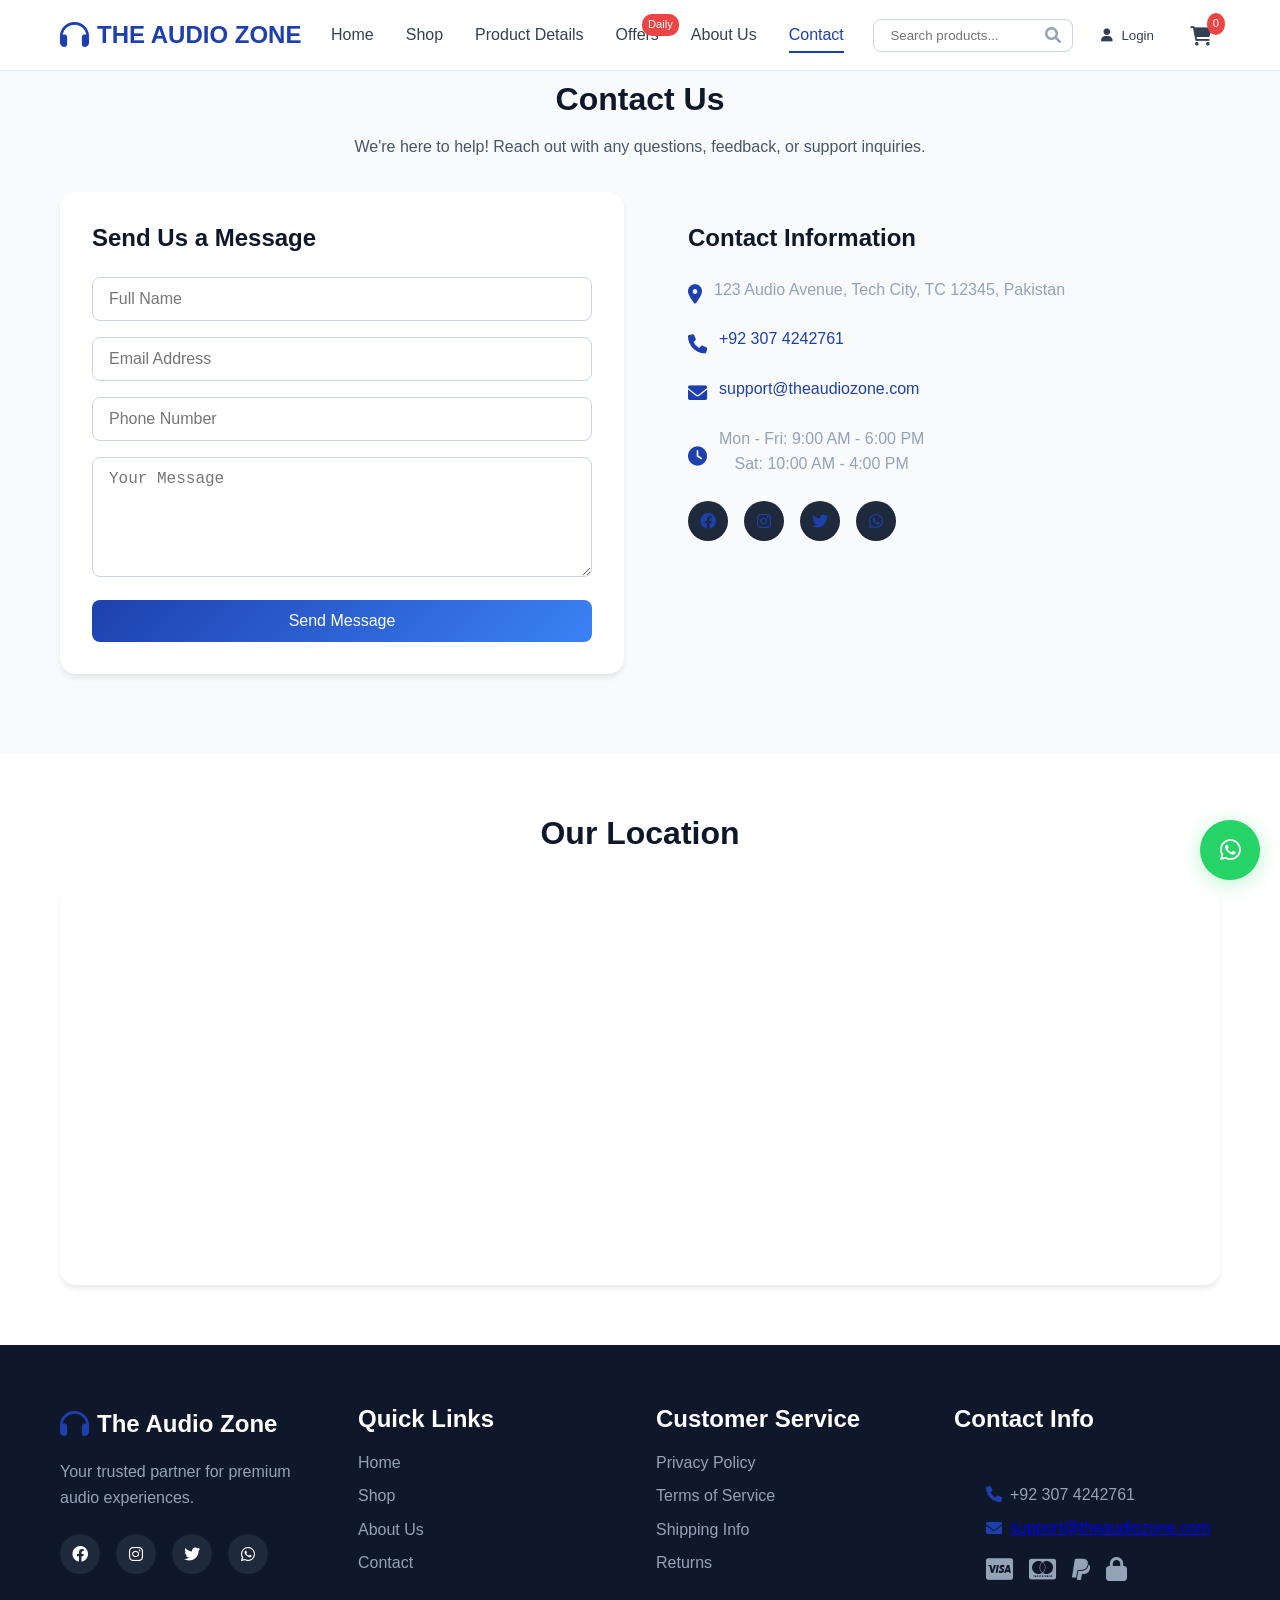
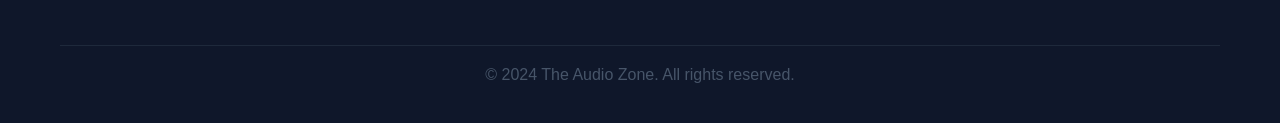
<file: contact.html>
<!DOCTYPE html>
<html lang="en">

<head>
    <meta charset="UTF-8">
    <meta name="viewport" content="width=device-width, initial-scale=1.0">
    <link rel="icon" href="" type="image/png">
    <title>Contact Us - The Audio Zone</title>
    <meta name="description" content="Get in touch with The Audio Zone for inquiries, support, or feedback about our premium earbuds and audio accessories.">
    <meta name="keywords" content="contact, earbuds, audio, support, headphones, The Audio Zone">
    <link rel="stylesheet" href="./contact.css">
    <link rel="stylesheet" href="styles.css">
    <link rel="stylesheet" href="https://cdnjs.cloudflare.com/ajax/libs/font-awesome/6.0.0/css/all.min.css">
</head>

<body>
    <!-- Navigation -->
    <nav class="navbar" id="navbar">
        <div class="nav-container">
            <div class="nav-logo">
                <i class="fas fa-headphones"></i>
                <span>THE AUDIO ZONE</span>
            </div>
            
            <div class="nav-menu" id="nav-menu">
                <a href="index.html" class="nav-link">Home</a>
                <a href="shop.html" class="nav-link">Shop</a>
                <a href="poduct_details.html" class="nav-link">Product Details</a>
                <a href="#offers" class="nav-link offers-link">
                    Offers <span class="offer-badge">Daily</span>
                </a>
                <a href="about.html" class="nav-link">About Us</a>
                <a href="contact.html" class="nav-link active">Contact</a>
            </div>

            <div class="nav-actions">
                <div class="search-container">
                    <input type="text" id="search-input" placeholder="Search products..." class="search-input">
                    <i class="fas fa-search search-icon"></i>
                </div>
                
                <div class="user-menu">
                    <button class="auth-btn" id="auth-btn">
                        <i class="fas fa-user"></i>
                        <span id="auth-text">Login</span>
                    </button>
                    <div class="user-dropdown" id="user-dropdown">
                        <a href="#" id="account-link">My Account</a>
                        <a href="#" id="wishlist-link">Wishlist</a>
                        <a href="#" id="logout-btn">Logout</a>
                    </div>
                </div>

                <div class="cart-container">
                    <a href="cart.html" class="cart-link">
                        <i class="fas fa-shopping-cart"></i>
                        <span class="cart-count" id="cart-count">0</span>
                    </a>
                </div>
            </div>

            <div class="hamburger" id="hamburger">
                <span></span>
                <span></span>
                <span></span>
            </div>
        </div>
    </nav>

    <!-- Contact Section -->
    <section class="contact" id="contact">
        <div class="container">
            <h2>Contact Us</h2>
            <p>We're here to help! Reach out with any questions, feedback, or support inquiries.</p>
            <div class="contact-content">
                <div class="contact-form">
                    <h3>Send Us a Message</h3>
                    <form id="contact-form">
                        <div class="form-group">
                            <input type="text" id="contact-name" placeholder="Full Name" required>
                        </div>
                        <div class="form-group">
                            <input type="email" id="contact-email" placeholder="Email Address" required>
                        </div>
                        <div class="form-group">
                            <input type="tel" id="contact-phone" placeholder="Phone Number">
                        </div>
                        <div class="form-group">
                            <textarea id="contact-message" placeholder="Your Message" rows="5" required></textarea>
                        </div>
                        <button type="submit" class="btn btn-primary btn-full">Send Message</button>
                    </form>
                </div>
                <div class="contact-info">
                    <h3>Contact Information</h3>
                    <div class="info-item">
                        <i class="fas fa-map-marker-alt"></i>
                        <p>123 Audio Avenue, Tech City, TC 12345, Pakistan</p>
                    </div>
                    <div class="info-item">
                        <i class="fas fa-phone"></i>
                        <p><a href="tel:+923074242761">+92 307 4242761</a></p>
                    </div>
                    <div class="info-item">
                        <i class="fas fa-envelope"></i>
                        <p><a href="mailto:support@theaudiozone.com">support@theaudiozone.com</a></p>
                    </div>
                    <div class="info-item">
                        <i class="fas fa-clock"></i>
                        <p>Mon - Fri: 9:00 AM - 6:00 PM<br>Sat: 10:00 AM - 4:00 PM</p>
                    </div>
                    <div class="social-links">
                        <a href="https://www.facebook.com/your-earbuds-page" target="_blank" aria-label="Facebook">
                            <i class="fab fa-facebook"></i>
                        </a>
                        <a href="#" target="_blank" aria-label="Instagram">
                            <i class="fab fa-instagram"></i>
                        </a>
                        <a href="#" target="_blank" aria-label="Twitter">
                            <i class="fab fa-twitter"></i>
                        </a>
                        <a href="https://wa.me/923074242761" target="_blank" aria-label="WhatsApp">
                            <i class="fab fa-whatsapp"></i>
                        </a>
                    </div>
                </div>
            </div>
        </div>
    </section>

    <!-- Location Map Section -->
    <section class="location">
        <div class="container">
            <h2>Our Location</h2>
            <div class="map-container">
                <iframe 
                    src="https://www.google.com/maps/embed?pb=!1m18!1m12!1m3!1d3151.835434509374!2d144.9537363153167!3d-37.81627927975171!2m3!1f0!2f0!3f0!3m2!1i1024!2i768!4f13.1!3m3!1m2!1s0x0%3A0x0!2zMzfCsDU5JzQ2LjMiUyAxNDTCsDU3JzEzLjUiRQ!5e0!3m2!1sen!2sus!4v1634567891234!5m2!1sen!2sus" 
                    width="100%" 
                    height="400" 
                    style="border:0;" 
                    allowfullscreen="" 
                    loading="lazy"
                    aria-label="The Audio Zone Location Map">
                </iframe>
            </div>
        </div>
    </section>

    <!-- Footer -->
    <footer class="footer">
        <div class="container">
            <div class="footer-content">
                <div class="footer-section">
                    <div class="footer-logo">
                        <i class="fas fa-headphones"></i>
                        <span>The Audio Zone</span>
                    </div>
                    <p>Your trusted partner for premium audio experiences.</p>
                    <div class="social-links">
                        <a href="https://www.facebook.com/your-earbuds-page" target="_blank" aria-label="Facebook">
                            <i class="fab fa-facebook"></i>
                        </a>
                        <a href="#" target="_blank" aria-label="Instagram">
                            <i class="fab fa-instagram"></i>
                        </a>
                        <a href="#" target="_blank" aria-label="Twitter">
                            <i class="fab fa-twitter"></i>
                        </a>
                        <a href="https://wa.me/923074242761" target="_blank" aria-label="WhatsApp">
                            <i class="fab fa-whatsapp"></i>
                        </a>
                    </div>
                </div>
                
                <div class="footer-section">
                    <h3>Quick Links</h3>
                    <ul>
                        <li><a href="index.html">Home</a></li>
                        <li><a href="shop.html">Shop</a></li>
                        <li><a href="about.html">About Us</a></li>
                        <li><a href="contact.html">Contact</a></li>
                    </ul>
                </div>
                
                <div class="footer-section">
                    <h3>Customer Service</h3>
                    <ul>
                        <li><a href="#">Privacy Policy</a></li>
                        <li><a href="#">Terms of Service</a></li>
                        <li><a href="#">Shipping Info</a></li>
                        <li><a href="#">Returns</a></li>
                    </ul>
                </div>
                
                <div class="footer-section">
                    <h3>Contact Info</h3>
                    <div class="contact-info">
                        <p><i class="fas fa-phone"></i> +92 307 4242761</p>
                        <p><i class="fas fa-envelope"></i> <a href="mailto:support@theaudiozone.com">support@theaudiozone.com</a></p>
                        <div class="payment-badges">
                            <i class="fab fa-cc-visa"></i>
                            <i class="fab fa-cc-mastercard"></i>
                            <i class="fab fa-paypal"></i>
                            <i class="fas fa-lock"></i>
                        </div>
                    </div>
                </div>
            </div>
            
            <div class="footer-bottom">
                <p>&copy; 2024 The Audio Zone. All rights reserved.</p>
            </div>
        </div>
    </footer>

    <!-- Auth Modal -->
    <div class="modal" id="auth-modal">
        <div class="modal-content">
            <span class="close" id="modal-close">&times;</span>
            
            <!-- Login Form -->
            <div class="auth-form" id="login-form">
                <h2>Login</h2>
                <form id="login-form-element">
                    <div class="form-group">
                        <input type="email" id="login-email" placeholder="Email" required>
                    </div>
                    <div class="form-group">
                        <input type="password" id="login-password" placeholder="Password" required>
                    </div>
                    <button type="submit" class="btn btn-primary btn-full">Login</button>
                </form>
                <p>Don't have an account? <a href="#" id="show-signup">Sign up</a></p>
            </div>
            
            <!-- Signup Form -->
            <div class="auth-form" id="signup-form" style="display: none;">
                <h2>Sign Up</h2>
                <form id="signup-form-element">
                    <div class="form-group">
                        <input type="text" id="signup-name" placeholder="Full Name" required>
                    </div>
                    <div class="form-group">
                        <input type="email" id="signup-email" placeholder="Email" required>
                    </div>
                    <div class="form-group">
                        <input type="tel" id="signup-phone" placeholder="Phone Number" required>
                    </div>
                    <div class="form-group">
                        <input type="password" id="signup-password" placeholder="Password" required minlength="6">
                    </div>
                    <button type="submit" class="btn btn-primary btn-full">Sign Up</button>
                </form>
                <p>Already have an account? <a href="#" id="show-login">Login</a></p>
            </div>
        </div>
    </div>

    <!-- Live Chat Button -->
    <div class="live-chat" id="live-chat">
        <a href="https://wa.me/923074242761" target="_blank" aria-label="Live Chat Support">
            <i class="fab fa-whatsapp"></i>
        </a>
    </div>

    <script src="./script.js"></script>
     <script src="./contact.js"></script>
</body>

</html>
</file>
<file: contact.css>
/* Reset and Base Styles */
* {
    margin: 0;
    padding: 0;
    box-sizing: border-box;
}

:root {
    --primary-color: #1e40af;
    --secondary-color: #3b82f6;
    --accent-color: #60a5fa;
    --dark-color: #1f2937;
    --light-color: #f8fafc;
    --white: #ffffff;
    --gray-100: #f1f5f9;
    --gray-200: #e2e8f0;
    --gray-300: #cbd5e1;
    --gray-400: #94a3b8;
    --gray-500: #64748b;
    --gray-600: #475569;
    --gray-700: #334155;
    --gray-800: #1e293b;
    --gray-900: #0f172a;
    --success-color: #10b981;
    --warning-color: #f59e0b;
    --error-color: #ef4444;
    --border-radius: 8px;
    --box refrigeratorshadow: 0 4px 6px -1px rgba(0, 0, 0, 0.1);
    --transition: all 0.3s ease;
}

body {
    font-family: 'Segoe UI', Tahoma, Geneva, Verdana, sans-serif;
    line-height: 1.6;
    color: var(--gray-800);
    background-color: var(--white);
    transition: var(--transition);
}

body.dark-mode {
    background-color: var(--gray-900);
    color: var(--gray-100);
}

.container {
    max-width: 1200px;
    margin: 0 auto;
    padding: 0 20px;
}

/* Typography */
h1, h2, h3, h4, h5, h6 {
    font-weight: 600;
    line-height: 1.2;
    margin-bottom: 1rem;
    color: var(--gray-900);
}

body.dark-mode h1,
body.dark-mode h2,
body.dark-mode h3,
body.dark-mode h4,
body.dark-mode h5,
body.dark-mode h6 {
    color: var(--gray-100);
}

h1 { font-size: 2.5rem; }
h2 { font-size: 2rem; }
h3 { font-size: 1.5rem; }
h4 { font-size: 1.25rem; }

p {
    margin-bottom: 1rem;
    color: var(--gray-600);
}

body.dark-mode p {
    color: var(--gray-400);
}

/* Buttons */
.btn {
    display: inline-flex;
    align-items: center;
    justify-content: center;
    padding: 12px 24px;
    border: none;
    border-radius: var(--border-radius);
    font-size: 1rem;
    font-weight: 500;
    text-decoration: none;
    cursor: pointer;
    transition: var(--transition);
    gap: 8px;
}

.btn-primary {
    background: linear-gradient(135deg, var(--primary-color), var(--secondary-color));
    color: var(--white);
}

.btn-primary:hover {
    transform: translateY(-2px);
    box-shadow: 0 8px 25px rgba(30, 64, 175, 0.3);
}

.btn-full {
    width: 100%;
}

/* Navigation */
.navbar {
    position: fixed;
    top: 0;
    left: 0;
    right: 0;
    background: rgba(255, 255, 255, 0.95);
    backdrop-filter: blur(10px);
    border-bottom: 1px solid var(--gray-200);
    z-index: 1000;
    transition: var(--transition);
}

body.dark-mode .navbar {
    background: rgba(31, 41, 55, 0.95);
    border-bottom: 1px solid var(--gray-800);
}

.nav-container {
    display: flex;
    align-items: center;
    justify-content: space-between;
    padding: 1rem 20px;
    max-width: 1200px;
    margin: 0 auto;
}

.nav-logo {
    display: flex;
    align-items: center;
    gap: 8px;
    font-size: 1.5rem;
    font-weight: 700;
    color: var(--primary-color);
}

.nav-logo i {
    font-size: 1.8rem;
}

.nav-menu {
    display: flex;
    align-items: center;
    gap: 2rem;
}

.nav-link {
    text-decoration: none;
    color: var(--gray-700);
    font-weight: 500;
    transition: var(--transition);
    position: relative;
}

body.dark-mode .nav-link {
    color: var(--gray-300);
}

.nav-link:hover,
.nav-link.active {
    color: var(--primary-color);
}

.nav-link::after {
    content: '';
    position: absolute;
    bottom: -5px;
    left: 0;
    width: 0;
    height: 2px;
    background: var(--primary-color);
    transition: var(--transition);
}

.nav-link:hover::after,
.nav-link.active::after {
    width: 100%;
}

.offers-link {
    position: relative;
}

.offer-badge {
    position: absolute;
    top: -8px;
    right: -20px;
    background: var(--error-color);
    color: var(--white);
    font-size: 0.7rem;
    padding: 2px 6px;
    border-radius: 10px;
    animation: pulse 2s infinite;
}

@keyframes pulse {
    0%, 100% { transform: scale(1); }
    50% { transform: scale(1.1); }
}

.nav-actions {
    display: flex;
    align-items: center;
    gap: 1rem;
}

.search-container {
    position: relative;
}

.search-input {
    padding: 8px 40px 8px 16px;
    border: 1px solid var(--gray-300);
    border-radius: var(--border-radius);
    width: 200px;
    transition: var(--transition);
}

body.dark-mode .search-input {
    background: var(--gray-800);
    border-color: var(--gray-700);
    color: var(--gray-100);
}

.search-input:focus {
    outline: none;
    border-color: var(--primary-color);
    box-shadow: 0 0 0 3px rgba(30, 64, 175, 0.1);
}

.search-icon {
    position: absolute;
    right: 12px;
    top: 50%;
    transform: translateY(-50%);
    color: var(--gray-400);
}

body.dark-mode .search-icon {
    color: var(--gray-300);
}

.user-menu {
    position: relative;
}

.auth-btn {
    background: none;
    border: none;
    display: flex;
    align-items: center;
    gap: 8px;
    color: var(--gray-700);
    cursor: pointer;
    padding: 8px 12px;
    border-radius: var(--border-radius);
    transition: var(--transition);
}

body.dark-mode .auth-btn {
    color: var(--gray-300);
}

.auth-btn:hover {
    background: var(--gray-100);
}

body.dark-mode .auth-btn:hover {
    background: var(--gray-800);
}

.user-dropdown {
    position: absolute;
    top: 100%;
    right: 0;
    background: var(--white);
    border: 1px solid var(--gray-200);
    border-radius: var(--border-radius);
    box-shadow: var(--box-shadow);
    min-width: 150px;
    opacity: 0;
    visibility: hidden;
    transform: translateY(-10px);
    transition: var(--transition);
}

body.dark-mode .user-dropdown {
    background: var(--gray-800);
    border-color: var(--gray-700);
}

.user-dropdown.show {
    opacity: 1;
    visibility: visible;
    transform: translateY(0);
}

.user-dropdown a {
    display: block;
    padding: 12px 16px;
    text-decoration: none;
    color: var(--gray-700);
    transition: var(--transition);
}

body.dark-mode .user-dropdown a {
    color: var(--gray-300);
}

.user-dropdown a:hover {
    background: var(--gray-100);
}

body.dark-mode .user-dropdown a:hover {
    background: var(--gray-700);
}

.cart-container {
    position: relative;
}

.cart-link {
    display: flex;
    align-items: center;
    text-decoration: none;
    color: var(--gray-700);
    font-size: 1.2rem;
    padding: 8px;
    border-radius: var(--border-radius);
    transition: var(--transition);
}

body.dark-mode .cart-link {
    color: var(--gray-300);
}

.cart-link:hover {
    color: var(--primary-color);
    background: var(--gray-100);
}

body.dark-mode .cart-link:hover {
    background: var(--gray-800);
}

.cart-count {
    position: absolute;
    top: -5px;
    right: -5px;
    background: var(--error-color);
    color: var(--white);
    font-size: 0.7rem;
    padding: 2px 6px;
    border-radius: 50%;
    min-width: 18px;
    text-align: center;
}

.hamburger {
    display: none;
    flex-direction: column;
    cursor: pointer;
    gap: 4px;
}

.hamburger span {
    width: 25px;
    height: 3px;
    background: var(--gray-700);
    transition: var(--transition);
}

body.dark-mode .hamburger span {
    background: var(--gray-300);
}

/* Contact Section */
.contact {
    padding: 80px 0;
    background: var(--light-color);
}

body.dark-mode .contact {
    background: var(--gray-900);
}

.contact h2 {
    text-align: center;
    margin-bottom: 1rem;
}

.contact p {
    text-align: center;
    max-width: 600px;
    margin: 0 auto 2rem;
}

.contact-content {
    display: grid;
    grid-template-columns: 1fr 1fr;
    gap: 2rem;
    max-width: 1200px;
    margin: 0 auto;
}

.contact-form {
    background: var(--white);
    padding: 2rem;
    border-radius: 16px;
    box-shadow: var(--box-shadow);
    transition: var(--transition);
}

body.dark-mode .contact-form {
    background: var(--gray-800);
}

.contact-form h3 {
    margin-bottom: 1.5rem;
}

.form-group {
    margin-bottom: 1rem;
}

.form-group input,
.form-group textarea {
    width: 100%;
    padding: 12px 16px;
    border: 1px solid var(--gray-300);
    border-radius: var(--border-radius);
    font-size: 1rem;
    transition: var(--transition);
}

body.dark-mode .form-group input,
body.dark-mode .form-group textarea {
    background: var(--gray-700);
    border-color: var(--gray-600);
    color: var(--gray-100);
}

.form-group input:focus,
.form-group textarea:focus {
    outline: none;
    border-color: var(--primary-color);
    box-shadow: 0 0 0 3px rgba(30, 64, 175, 0.1);
}

.form-group textarea {
    resize: vertical;
    min-height: 120px;
}

/* Contact Info */
.contact-info {
    padding: 2rem;
}

.contact-info h3 {
    margin-bottom: 1.5rem;
}

.info-item {
    display: flex;
    align-items: center;
    gap: 0.75rem;
    margin-bottom: 1rem;
}

.info-item i {
    color: var(--primary-color);
    font-size: 1.2rem;
}

.info-item p {
    margin: 0;
}

.info-item a {
    color: var(--primary-color);
    text-decoration: none;
}

.info-item a:hover {
    color: var(--secondary-color);
}

.social-links {
    display: flex;
    gap: 1rem;
    margin-top: 1rem;
}

.social-links a {
    display: flex;
    align-items: center;
    justify-content: center;
    width: 40px;
    height: 40px;
    background: var(--gray-100);
    color: var(--primary-color);
    border-radius: 50%;
    text-decoration: none;
    transition: var(--transition);
}

body.dark-mode .social-links a {
    background: var(--gray-700);
}

.social-links a:hover {
    background: var(--primary-color);
    color: var(--white);
    transform: translateY(-2px);
}

/* Location Map Section */
.location {
    padding: 60px 0;
    background: var(--white);
}

body.dark-mode .location {
    background: var(--gray-900);
}

.location h2 {
    text-align: center;
    margin-bottom: 2rem;
}

.map-container {
    width: 100%;
    height: 400px;
    border-radius: 16px;
    overflow: hidden;
    box-shadow: var(--box-shadow);
}

.map-container iframe {
    width: 100%;
    height: 100%;
}

/* Footer */
.footer {
    background: var(--gray-900);
    color: var(--white);
    padding: 60px 0 20px;
}

.footer-content {
    display: grid;
    grid-template-columns: repeat(auto-fit, minmax(250px, 1fr));
    gap: 2rem;
    margin-bottom: 2rem;
}

.footer-section h3 {
    margin-bottom: 1rem;
    color: var(--white);
}

.footer-logo {
    display: flex;
    align-items: center;
    gap: 8px;
    font-size: 1.5rem;
    font-weight: 700;
    margin-bottom: 1rem;
}

.footer-logo i {
    font-size: 1.8rem;
    color: var(--primary-color);
}

.footer-section p {
    color: var(--gray-400);
    margin-bottom: 1.5rem;
}

.footer-section ul {
    list-style: none;
}

.footer-section ul li {
    margin-bottom: 0.5rem;
}

.footer-section ul li a {
    color: var(--gray-400);
    text-decoration: none;
    transition: var(--transition);
}

.footer-section ul li a:hover {
    color: var(--white);
}

.contact-info p {
    display: flex;
    align-items: center;
    gap: 0.5rem;
    margin-bottom: 0.5rem;
    color: var(--gray-400);
}

.contact-info i {
    color: var(--primary-color);
}

.payment-badges {
    display: flex;
    gap: 1rem;
    margin-top: 1rem;
}

.payment-badges i {
    font-size: 1.5rem;
    color: var(--gray-400);
}

.footer-bottom {
    border-top: 1px solid var(--gray-800);
    padding-top: 1rem;
    text-align: center;
    color: var(--gray-400);
}

/* Modal */
.modal {
    display: none;
    position: fixed;
    top: 0;
    left: 0;
    width: 100%;
    height: 100%;
    background: rgba(0, 0, 0, 0.5);
    z-index: 2000;
    backdrop-filter: blur(5px);
}

.modal.show {
    display: flex;
    align-items: center;
    justify-content: center;
}

.modal-content {
    background: var(--white);
    padding: 2rem;
    border-radius: 16px;
    width: 90%;
    max-width: 400px;
    position: relative;
    animation: modalSlideIn 0.3s ease;
}

body.dark-mode .modal-content {
    background: var(--gray-800);
}

@keyframes modalSlideIn {
    from {
        opacity: 0;
        transform: translateY(-50px);
    }
    to {
        opacity: 1;
        transform: translateY(0);
    }
}

.close {
    position: absolute;
    top: 15px;
    right: 20px;
    font-size: 1.5rem;
    cursor: pointer;
    color: var(--gray-400);
    transition: var(--transition);
}

.close:hover {
    color: var(--gray-700);
}

body.dark-mode .close {
    color: var(--gray-300);
}

body.dark-mode .close:hover {
    color: var(--gray-100);
}

.auth-form h2 {
    text-align: center;
    margin-bottom: 1.5rem;
    color: var(--gray-900);
}

body.dark-mode .auth-form h2 {
    color: var(--gray-100);
}

.form-group {
    margin-bottom: 1rem;
}

.form-group input {
    width: 100%;
    padding: 12px 16px;
    border: 1px solid var(--gray-300);
    border-radius: var(--border-radius);
    font-size: 1rem;
    transition: var(--transition);
}

body.dark-mode .form-group input {
    background: var(--gray-700);
    border-color: var(--gray-600);
    color: var(--gray-100);
}

.form-group input:focus {
    outline: none;
    border-color: var(--primary-color);
    box-shadow: 0 0 0 3px rgba(30, 64, 175, 0.1);
}

.auth-form p {
    text-align: center;
    margin-top: 1rem;
}

.auth-form a {
    color: var(--primary-color);
    text-decoration: none;
}

.auth-form a:hover {
    text-decoration: underline;
}

/* Live Chat */
.live-chat {
    position: fixed;
    bottom: 20px;
    right: 20px;
    z-index: 1000;
}

.live-chat a {
    display: flex;
    align-items: center;
    justify-content: center;
    width: 60px;
    height: 60px;
    background: #25d366;
    color: var(--white);
    border-radius: 50%;
    text-decoration: none;
    font-size: 1.5rem;
    box-shadow: 0 4px 20px rgba(37, 211, 102, 0.3);
    transition: var(--transition);
    animation: bounce 2s infinite;
}

.live-chat a:hover {
    transform: scale(1.1);
    box-shadow: 0 8px 30px rgba(37, 211, 102, 0.4);
}

@keyframes bounce {
    0%, 20%, 50%, 80%, 100% { transform: translateY(0); }
    40% { transform: translateY(-10px); }
    60% { transform: translateY(-5px); }
}

/* Responsive Design */
@media (max-width: 768px) {
    .hamburger {
        display: flex;
    }
    
    .nav-menu {
        position: fixed;
        top: 100%;
        left: 0;
        right: 0;
        background: var(--white);
        flex-direction: column;
        padding: 2rem;
        box-shadow: var(--box-shadow);
        transform: translateY(-100%);
        opacity: 0;
        visibility: hidden;
        transition: var(--transition);
    }

    body.dark-mode .nav-menu {
        background: var(--gray-800);
    }
    
    .nav-menu.show {
        transform: translateY(0);
        opacity: 1;
        visibility: visible;
    }
    
    .nav-actions {
        flex-wrap: wrap;
        gap: 0.5rem;
    }
    
    .search-input {
        width: 150px;
    }
    
    .contact-content {
        grid-template-columns: 1fr;
    }
    
    .footer-content {
        grid-template-columns: 1fr;
        text-align: center;
    }
    
    h1 { font-size: 1.8rem; }
    h2 { font-size: 1.5rem; }
    
    .container {
        padding: 0 15px;
    }
}

@media (max-width: 480px) {
    .modal-content {
        margin: 1rem;
        padding: 1.5rem;
    }
    
    .search-input {
        width: 120px;
    }
}
</file>
<file: styles.css>
/* Reset and Base Styles */
* {
    margin: 0;
    padding: 0;
    box-sizing: border-box;
}

:root {
    --primary-color: #1e40af;
    --secondary-color: #3b82f6;
    --accent-color: #60a5fa;
    --dark-color: #1f2937;
    --light-color: #f8fafc;
    --white: #ffffff;
    --gray-100: #f1f5f9;
    --gray-200: #e2e8f0;
    --gray-300: #cbd5e1;
    --gray-400: #94a3b8;
    --gray-500: #64748b;
    --gray-600: #475569;
    --gray-700: #334155;
    --gray-800: #1e293b;
    --gray-900: #0f172a;
    --success-color: #10b981;
    --warning-color: #f59e0b;
    --error-color: #ef4444;
    --border-radius: 8px;
    --box-shadow: 0 4px 6px -1px rgba(0, 0, 0, 0.1);
    --transition: all 0.3s ease;
}

body {
    font-family: 'Segoe UI', Tahoma, Geneva, Verdana, sans-serif;
    line-height: 1.6;
    color: var(--gray-800);
    background-color: var(--white);
}

.container {
    max-width: 1200px;
    margin: 0 auto;
    padding: 0 20px;
}

/* Typography */
h1, h2, h3, h4, h5, h6 {
    font-weight: 600;
    line-height: 1.2;
    margin-bottom: 1rem;
}

h1 { font-size: 2.5rem; }
h2 { font-size: 2rem; }
h3 { font-size: 1.5rem; }
h4 { font-size: 1.25rem; }

p {
    margin-bottom: 1rem;
    color: var(--gray-600);
}

/* Buttons */
.btn {
    display: inline-flex;
    align-items: center;
    justify-content: center;
    padding: 12px 24px;
    border: none;
    border-radius: var(--border-radius);
    font-size: 1rem;
    font-weight: 500;
    text-decoration: none;
    cursor: pointer;
    transition: var(--transition);
    gap: 8px;
}

.btn-primary {
    background: linear-gradient(135deg, var(--primary-color), var(--secondary-color));
    color: var(--white);
}

.btn-primary:hover {
    transform: translateY(-2px);
    box-shadow: 0 8px 25px rgba(30, 64, 175, 0.3);
}

.btn-secondary {
    background: transparent;
    color: var(--primary-color);
    border: 2px solid var(--primary-color);
}

.btn-secondary:hover {
    background: var(--primary-color);
    color: var(--white);
}

.btn-full {
    width: 100%;
}

/* Navigation */
.navbar {
    position: fixed;
    top: 0;
    left: 0;
    right: 0;
    background: rgba(255, 255, 255, 0.95);
    backdrop-filter: blur(10px);
    border-bottom: 1px solid var(--gray-200);
    z-index: 1000;
    transition: var(--transition);
}

.nav-container {
    display: flex;
    align-items: center;
    justify-content: space-between;
    padding: 1rem 20px;
    max-width: 1200px;
    margin: 0 auto;
}

.nav-logo {
    display: flex;
    align-items: center;
    gap: 8px;
    font-size: 1.5rem;
    font-weight: 700;
    color: var(--primary-color);
}

.nav-logo i {
    font-size: 1.8rem;
}

.nav-menu {
    display: flex;
    align-items: center;
    gap: 2rem;
}

.nav-link {
    text-decoration: none;
    color: var(--gray-700);
    font-weight: 500;
    transition: var(--transition);
    position: relative;
}

.nav-link:hover,
.nav-link.active {
    color: var(--primary-color);
}

.nav-link::after {
    content: '';
    position: absolute;
    bottom: -5px;
    left: 0;
    width: 0;
    height: 2px;
    background: var(--primary-color);
    transition: var(--transition);
}

.nav-link:hover::after,
.nav-link.active::after {
    width: 100%;
}

.offers-link {
    position: relative;
}

.offer-badge {
    position: absolute;
    top: -8px;
    right: -20px;
    background: var(--error-color);
    color: var(--white);
    font-size: 0.7rem;
    padding: 2px 6px;
    border-radius: 10px;
    animation: pulse 2s infinite;
}

@keyframes pulse {
    0%, 100% { transform: scale(1); }
    50% { transform: scale(1.1); }
}

.nav-actions {
    display: flex;
    align-items: center;
    gap: 1rem;
}

.search-container {
    position: relative;
}

.search-input {
    padding: 8px 40px 8px 16px;
    border: 1px solid var(--gray-300);
    border-radius: var(--border-radius);
    width: 200px;
    transition: var(--transition);
}

.search-input:focus {
    outline: none;
    border-color: var(--primary-color);
    box-shadow: 0 0 0 3px rgba(30, 64, 175, 0.1);
}

.search-icon {
    position: absolute;
    right: 12px;
    top: 50%;
    transform: translateY(-50%);
    color: var(--gray-400);
}

.user-menu {
    position: relative;
}

.auth-btn {
    background: none;
    border: none;
    display: flex;
    align-items: center;
    gap: 8px;
    color: var(--gray-700);
    cursor: pointer;
    padding: 8px 12px;
    border-radius: var(--border-radius);
    transition: var(--transition);
}

.auth-btn:hover {
    background: var(--gray-100);
}

.user-dropdown {
    position: absolute;
    top: 100%;
    right: 0;
    background: var(--white);
    border: 1px solid var(--gray-200);
    border-radius: var(--border-radius);
    box-shadow: var(--box-shadow);
    min-width: 150px;
    opacity: 0;
    visibility: hidden;
    transform: translateY(-10px);
    transition: var(--transition);
}

.user-dropdown.show {
    opacity: 1;
    visibility: visible;
    transform: translateY(0);
}

.user-dropdown a {
    display: block;
    padding: 12px 16px;
    text-decoration: none;
    color: var(--gray-700);
    transition: var(--transition);
}

.user-dropdown a:hover {
    background: var(--gray-100);
}

.cart-container {
    position: relative;
}

.cart-link {
    display: flex;
    align-items: center;
    text-decoration: none;
    color: var(--gray-700);
    font-size: 1.2rem;
    padding: 8px;
    border-radius: var(--border-radius);
    transition: var(--transition);
}

.cart-link:hover {
    color: var(--primary-color);
    background: var(--gray-100);
}

.cart-count {
    position: absolute;
    top: -5px;
    right: -5px;
    background: var(--error-color);
    color: var(--white);
    font-size: 0.7rem;
    padding: 2px 6px;
    border-radius: 50%;
    min-width: 18px;
    text-align: center;
}

.hamburger {
    display: none;
    flex-direction: column;
    cursor: pointer;
    gap: 4px;
}

.hamburger span {
    width: 25px;
    height: 3px;
    background: var(--gray-700);
    transition: var(--transition);
}

/* Offer Banner */
.offer-banner {
    background: linear-gradient(135deg, var(--error-color), #dc2626);
    color: var(--white);
    padding: 12px 0;
    text-align: center;
    margin-top: 80px;
    animation: slideDown 0.5s ease;
}

@keyframes slideDown {
    from { transform: translateY(-100%); }
    to { transform: translateY(0); }
}

.offer-content {
    display: flex;
    align-items: center;
    justify-content: center;
    gap: 1rem;
    flex-wrap: wrap;
}

.countdown {
    font-weight: 600;
    font-size: 0.9rem;
}

/* Hero Section */
.hero {
    padding: 100px 0 80px;
    background: linear-gradient(135deg, var(--gray-50), var(--white));
}

.hero-content {
    display: grid;
    grid-template-columns: 1fr 1fr;
    gap: 4rem;
    align-items: center;
    max-width: 1200px;
    margin: 0 auto;
    padding: 0 20px;
}

.hero-text h1 {
    font-size: 3rem;
    color: var(--gray-900);
    margin-bottom: 1.5rem;
    line-height: 1.1;
}

.hero-text p {
    font-size: 1.2rem;
    margin-bottom: 2rem;
    color: var(--gray-600);
}

.hero-buttons {
    display: flex;
    gap: 1rem;
    flex-wrap: wrap;
}

.hero-image img {
    width: 100%;
    height: 400px;
    object-fit: cover;
    border-radius: 20px;
    box-shadow: 0 20px 40px rgba(0, 0, 0, 0.1);
    transition: var(--transition);
}

.hero-image img:hover {
    transform: scale(1.05);
}

/* Featured Products */
.featured-products {
    padding: 80px 0;
    background: var(--white);
}

.featured-products h2 {
    text-align: center;
    margin-bottom: 3rem;
    color: var(--gray-900);
}

.products-carousel {
    display: grid;
    grid-template-columns: repeat(auto-fit, minmax(280px, 1fr));
    gap: 2rem;
    margin-bottom: 2rem;
}

.product-card {
    background: var(--white);
    border-radius: 16px;
    padding: 1.5rem;
    box-shadow: 0 4px 20px rgba(0, 0, 0, 0.08);
    transition: var(--transition);
    position: relative;
    overflow: hidden;
}

.product-card::before {
    content: '';
    position: absolute;
    top: 0;
    left: 0;
    right: 0;
    height: 4px;
    background: linear-gradient(90deg, var(--primary-color), var(--secondary-color));
    transform: scaleX(0);
    transition: var(--transition);
}

.product-card:hover::before {
    transform: scaleX(1);
}

.product-card:hover {
    transform: translateY(-10px);
    box-shadow: 0 20px 40px rgba(0, 0, 0, 0.15);
}

.product-image {
    position: relative;
    margin-bottom: 1rem;
}

.product-image img {
    width: 100%;
    height: 200px;
    object-fit: cover;
    border-radius: 12px;
}

.product-badge {
    position: absolute;
    top: 10px;
    left: 10px;
    background: var(--error-color);
    color: var(--white);
    padding: 4px 8px;
    border-radius: 4px;
    font-size: 0.8rem;
    font-weight: 500;
}

.product-badge.new {
    background: var(--success-color);
}

.product-badge.sale {
    background: var(--warning-color);
}

.wishlist-btn {
    position: absolute;
    top: 10px;
    right: 10px;
    background: rgba(255, 255, 255, 0.9);
    border: none;
    width: 36px;
    height: 36px;
    border-radius: 50%;
    display: flex;
    align-items: center;
    justify-content: center;
    cursor: pointer;
    transition: var(--transition);
}

.wishlist-btn:hover,
.wishlist-btn.active {
    background: var(--error-color);
    color: var(--white);
}

.product-info h3 {
    font-size: 1.1rem;
    margin-bottom: 0.5rem;
    color: var(--gray-900);
}

.product-rating {
    display: flex;
    align-items: center;
    gap: 0.5rem;
    margin-bottom: 0.5rem;
}

.stars {
    display: flex;
    gap: 2px;
}

.stars i {
    color: var(--warning-color);
    font-size: 0.9rem;
}

.rating-count {
    font-size: 0.9rem;
    color: var(--gray-500);
}

.product-price {
    display: flex;
    align-items: center;
    gap: 0.5rem;
    margin-bottom: 1rem;
}

.price-current {
    font-size: 1.3rem;
    font-weight: 600;
    color: var(--primary-color);
}

.price-original {
    font-size: 1rem;
    color: var(--gray-400);
    text-decoration: line-through;
}

.product-actions {
    display: flex;
    gap: 0.5rem;
}

.add-to-cart {
    flex: 1;
    background: var(--primary-color);
    color: var(--white);
    border: none;
    padding: 10px;
    border-radius: var(--border-radius);
    cursor: pointer;
    transition: var(--transition);
    font-weight: 500;
}

.add-to-cart:hover {
    background: var(--secondary-color);
    transform: translateY(-2px);
}

.quick-view {
    background: var(--gray-100);
    color: var(--gray-700);
    border: none;
    padding: 10px 16px;
    border-radius: var(--border-radius);
    cursor: pointer;
    transition: var(--transition);
}

.quick-view:hover {
    background: var(--gray-200);
}

.carousel-controls {
    display: flex;
    justify-content: center;
    gap: 1rem;
}

.carousel-btn {
    background: var(--primary-color);
    color: var(--white);
    border: none;
    width: 40px;
    height: 40px;
    border-radius: 50%;
    display: flex;
    align-items: center;
    justify-content: center;
    cursor: pointer;
    transition: var(--transition);
}

.carousel-btn:hover {
    background: var(--secondary-color);
    transform: scale(1.1);
}

/* Features Section */
.features {
    padding: 80px 0;
    background: var(--gray-50);
}

.features h2 {
    text-align: center;
    margin-bottom: 3rem;
    color: var(--gray-900);
}

.features-grid {
    display: grid;
    grid-template-columns: repeat(auto-fit, minmax(250px, 1fr));
    gap: 2rem;
}

.feature-card {
    background: var(--white);
    padding: 2rem;
    border-radius: 16px;
    text-align: center;
    box-shadow: 0 4px 20px rgba(0, 0, 0, 0.08);
    transition: var(--transition);
}

.feature-card:hover {
    transform: translateY(-5px);
    box-shadow: 0 20px 40px rgba(0, 0, 0, 0.15);
}

.feature-card i {
    font-size: 3rem;
    color: var(--primary-color);
    margin-bottom: 1rem;
}

.feature-card h3 {
    color: var(--gray-900);
    margin-bottom: 1rem;
}

/* Testimonials */
.testimonials {
    padding: 80px 0;
    background: var(--white);
}

.testimonials h2 {
    text-align: center;
    margin-bottom: 3rem;
    color: var(--gray-900);
}

.testimonials-grid {
    display: grid;
    grid-template-columns: repeat(auto-fit, minmax(300px, 1fr));
    gap: 2rem;
}

.testimonial-card {
    background: var(--gray-50);
    padding: 2rem;
    border-radius: 16px;
    transition: var(--transition);
}

.testimonial-card:hover {
    transform: translateY(-5px);
    box-shadow: 0 20px 40px rgba(0, 0, 0, 0.1);
}

.testimonial-card .stars {
    margin-bottom: 1rem;
}

.testimonial-card p {
    font-style: italic;
    margin-bottom: 1.5rem;
    color: var(--gray-700);
}

.customer {
    display: flex;
    align-items: center;
    gap: 1rem;
}

.customer img {
    width: 50px;
    height: 50px;
    border-radius: 50%;
    object-fit: cover;
}

.customer h4 {
    margin-bottom: 0.25rem;
    color: var(--gray-900);
}

.customer span {
    font-size: 0.9rem;
    color: var(--gray-500);
}

/* Newsletter */
.newsletter {
    padding: 60px 0;
    background: linear-gradient(135deg, var(--primary-color), var(--secondary-color));
    color: var(--white);
}

.newsletter-content {
    text-align: center;
    max-width: 600px;
    margin: 0 auto;
}

.newsletter h2 {
    margin-bottom: 1rem;
}

.newsletter p {
    margin-bottom: 2rem;
    color: rgba(255, 255, 255, 0.9);
}

.newsletter-form {
    display: flex;
    gap: 1rem;
    max-width: 400px;
    margin: 0 auto;
}

.newsletter-form input {
    flex: 1;
    padding: 12px 16px;
    border: none;
    border-radius: var(--border-radius);
    font-size: 1rem;
}

.newsletter-form input:focus {
    outline: none;
    box-shadow: 0 0 0 3px rgba(255, 255, 255, 0.3);
}

/* Footer */
.footer {
    background: var(--gray-900);
    color: var(--white);
    padding: 60px 0 20px;
}

.footer-content {
    display: grid;
    grid-template-columns: repeat(auto-fit, minmax(250px, 1fr));
    gap: 2rem;
    margin-bottom: 2rem;
}

.footer-section h3 {
    margin-bottom: 1rem;
    color: var(--white);
}

.footer-logo {
    display: flex;
    align-items: center;
    gap: 8px;
    font-size: 1.5rem;
    font-weight: 700;
    margin-bottom: 1rem;
}

.footer-logo i {
    font-size: 1.8rem;
    color: var(--primary-color);
}

.footer-section p {
    color: var(--gray-400);
    margin-bottom: 1.5rem;
}

.social-links {
    display: flex;
    gap: 1rem;
}

.social-links a {
    display: flex;
    align-items: center;
    justify-content: center;
    width: 40px;
    height: 40px;
    background: var(--gray-800);
    color: var(--white);
    border-radius: 50%;
    text-decoration: none;
    transition: var(--transition);
}

.social-links a:hover {
    background: var(--primary-color);
    transform: translateY(-2px);
}

.footer-section ul {
    list-style: none;
}

.footer-section ul li {
    margin-bottom: 0.5rem;
}

.footer-section ul li a {
    color: var(--gray-400);
    text-decoration: none;
    transition: var(--transition);
}

.footer-section ul li a:hover {
    color: var(--white);
}

.contact-info p {
    display: flex;
    align-items: center;
    gap: 0.5rem;
    margin-bottom: 0.5rem;
    color: var(--gray-400);
}

.contact-info i {
    color: var(--primary-color);
}

.payment-badges {
    display: flex;
    gap: 1rem;
    margin-top: 1rem;
}

.payment-badges i {
    font-size: 1.5rem;
    color: var(--gray-400);
}

.footer-bottom {
    border-top: 1px solid var(--gray-800);
    padding-top: 1rem;
    text-align: center;
    color: var(--gray-400);
}

/* Modal */
.modal {
    display: none;
    position: fixed;
    top: 0;
    left: 0;
    width: 100%;
    height: 100%;
    background: rgba(0, 0, 0, 0.5);
    z-index: 2000;
    backdrop-filter: blur(5px);
}

.modal.show {
    display: flex;
    align-items: center;
    justify-content: center;
}

.modal-content {
    background: var(--white);
    padding: 2rem;
    border-radius: 16px;
    width: 90%;
    max-width: 400px;
    position: relative;
    animation: modalSlideIn 0.3s ease;
}

@keyframes modalSlideIn {
    from {
        opacity: 0;
        transform: translateY(-50px);
    }
    to {
        opacity: 1;
        transform: translateY(0);
    }
}

.close {
    position: absolute;
    top: 15px;
    right: 20px;
    font-size: 1.5rem;
    cursor: pointer;
    color: var(--gray-400);
    transition: var(--transition);
}

.close:hover {
    color: var(--gray-700);
}

.auth-form h2 {
    text-align: center;
    margin-bottom: 1.5rem;
    color: var(--gray-900);
}

.form-group {
    margin-bottom: 1rem;
}

.form-group input {
    width: 100%;
    padding: 12px 16px;
    border: 1px solid var(--gray-300);
    border-radius: var(--border-radius);
    font-size: 1rem;
    transition: var(--transition);
}

.form-group input:focus {
    outline: none;
    border-color: var(--primary-color);
    box-shadow: 0 0 0 3px rgba(30, 64, 175, 0.1);
}

.auth-form p {
    text-align: center;
    margin-top: 1rem;
}

.auth-form a {
    color: var(--primary-color);
    text-decoration: none;
}

.auth-form a:hover {
    text-decoration: underline;
}

/* Newsletter Popup */
.newsletter-popup {
    display: none;
    position: fixed;
    top: 0;
    left: 0;
    width: 100%;
    height: 100%;
    background: rgba(0, 0, 0, 0.5);
    z-index: 2000;
    backdrop-filter: blur(5px);
}

.newsletter-popup.show {
    display: flex;
    align-items: center;
    justify-content: center;
}

.popup-content {
    background: var(--white);
    padding: 2rem;
    border-radius: 16px;
    width: 90%;
    max-width: 400px;
    text-align: center;
    position: relative;
    animation: modalSlideIn 0.3s ease;
}

.popup-content h3 {
    color: var(--gray-900);
    margin-bottom: 1rem;
}

.popup-content p {
    margin-bottom: 1.5rem;
}

.popup-content form {
    display: flex;
    flex-direction: column;
    gap: 1rem;
}

.popup-content input {
    padding: 12px 16px;
    border: 1px solid var(--gray-300);
    border-radius: var(--border-radius);
    font-size: 1rem;
}

/* Live Chat */
.live-chat {
    position: fixed;
    bottom: 20px;
    right: 20px;
    z-index: 1000;
}

.live-chat a {
    display: flex;
    align-items: center;
    justify-content: center;
    width: 60px;
    height: 60px;
    background: #25d366;
    color: var(--white);
    border-radius: 50%;
    text-decoration: none;
    font-size: 1.5rem;
    box-shadow: 0 4px 20px rgba(37, 211, 102, 0.3);
    transition: var(--transition);
    animation: bounce 2s infinite;
}

.live-chat a:hover {
    transform: scale(1.1);
    box-shadow: 0 8px 30px rgba(37, 211, 102, 0.4);
}

@keyframes bounce {
    0%, 20%, 50%, 80%, 100% { transform: translateY(0); }
    40% { transform: translateY(-10px); }
    60% { transform: translateY(-5px); }
}

/* Responsive Design */
@media (max-width: 768px) {
    .hamburger {
        display: flex;
    }
    
    .nav-menu {
        position: fixed;
        top: 100%;
        left: 0;
        right: 0;
        background: var(--white);
        flex-direction: column;
        padding: 2rem;
        box-shadow: var(--box-shadow);
        transform: translateY(-100%);
        opacity: 0;
        visibility: hidden;
        transition: var(--transition);
    }
    
    .nav-menu.show {
        transform: translateY(0);
        opacity: 1;
        visibility: visible;
    }
    
    .nav-actions {
        flex-wrap: wrap;
        gap: 0.5rem;
    }
    
    .search-input {
        width: 150px;
    }
    
    .hero-content {
        grid-template-columns: 1fr;
        gap: 2rem;
        text-align: center;
    }
    
    .hero-text h1 {
        font-size: 2rem;
    }
    
    .products-carousel {
        grid-template-columns: repeat(auto-fit, minmax(250px, 1fr));
    }
    
    .newsletter-form {
        flex-direction: column;
    }
    
    .footer-content {
        grid-template-columns: 1fr;
        text-align: center;
    }
    
    .offer-content {
        flex-direction: column;
        gap: 0.5rem;
    }
    
    h1 { font-size: 1.8rem; }
    h2 { font-size: 1.5rem; }
    
    .container {
        padding: 0 15px;
    }
}

@media (max-width: 480px) {
    .hero-text h1 {
        font-size: 1.8rem;
    }
    
    .products-carousel {
        grid-template-columns: 1fr;
    }
    
    .features-grid {
        grid-template-columns: 1fr;
    }
    
    .testimonials-grid {
        grid-template-columns: 1fr;
    }
    
    .modal-content {
        margin: 1rem;
        padding: 1.5rem;
    }
    
    .popup-content {
        margin: 1rem;
        padding: 1.5rem;
    }
}

/* Loading Animation */
.loading {
    display: inline-block;
    width: 20px;
    height: 20px;
    border: 3px solid rgba(255, 255, 255, 0.3);
    border-radius: 50%;
    border-top-color: var(--white);
    animation: spin 1s ease-in-out infinite;
}

@keyframes spin {
    to { transform: rotate(360deg); }
}

/* Success/Error Messages */
.message {
    padding: 12px 16px;
    border-radius: var(--border-radius);
    margin: 1rem 0;
    font-weight: 500;
}

.message.success {
    background: rgba(16, 185, 129, 0.1);
    color: var(--success-color);
    border: 1px solid rgba(16, 185, 129, 0.2);
}

.message.error {
    background: rgba(239, 68, 68, 0.1);
    color: var(--error-color);
    border: 1px solid rgba(239, 68, 68, 0.2);
}

/* Utility Classes */
.text-center { text-align: center; }
.text-left { text-align: left; }
.text-right { text-align: right; }

.mb-1 { margin-bottom: 0.5rem; }
.mb-2 { margin-bottom: 1rem; }
.mb-3 { margin-bottom: 1.5rem; }
.mb-4 { margin-bottom: 2rem; }

.mt-1 { margin-top: 0.5rem; }
.mt-2 { margin-top: 1rem; }
.mt-3 { margin-top: 1.5rem; }
.mt-4 { margin-top: 2rem; }

.hidden { display: none; }
.visible { display: block; }

.fade-in {
    animation: fadeIn 0.5s ease;
}

@keyframes fadeIn {
    from { opacity: 0; }
    to { opacity: 1; }
}
</file>
